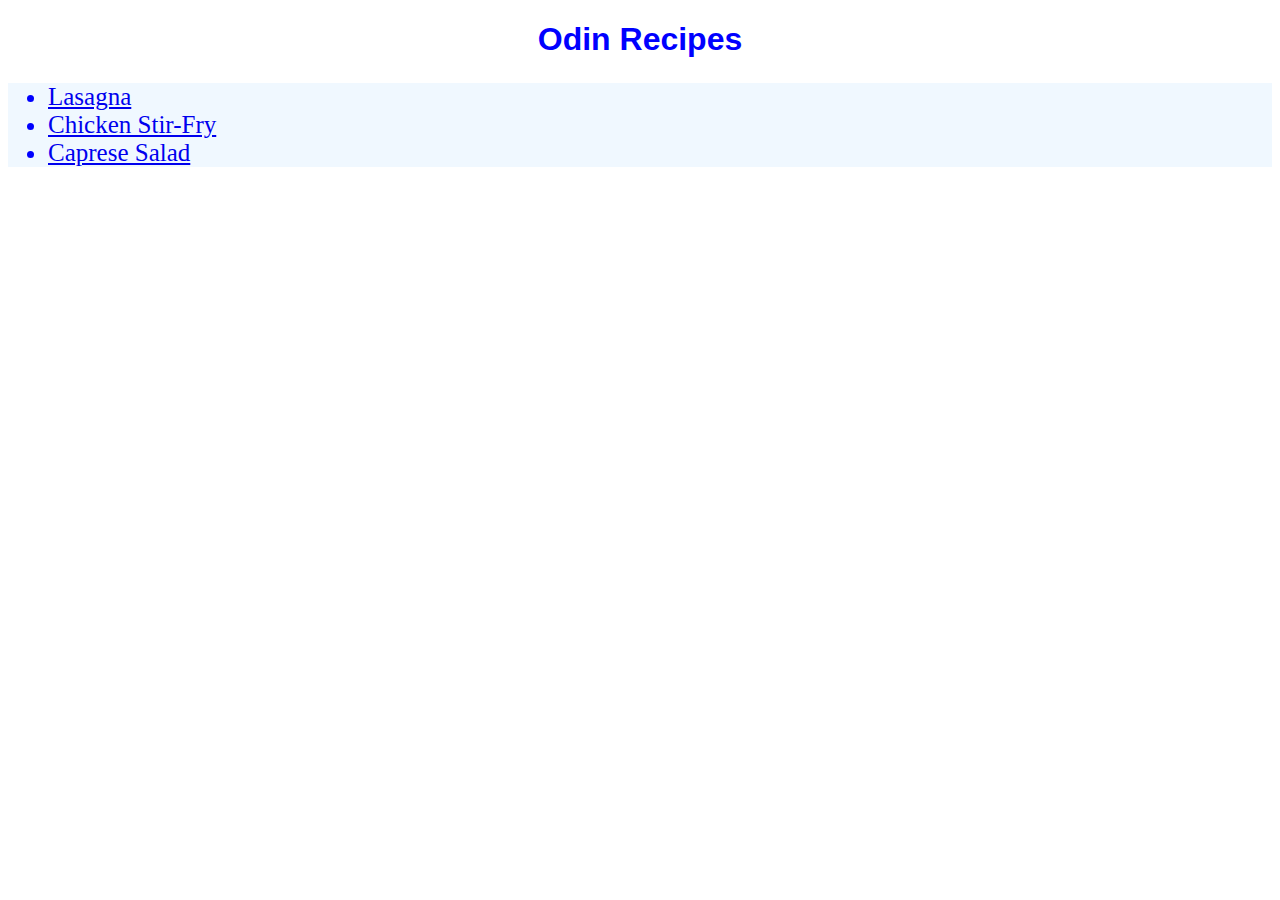
<file: index.html>
<!DOCTYPE html>
<html lang="en">
<head>
    <meta charset="utf-8">
    <link rel="stylesheet" href="style.css">
    <title>Odin Recipes</title>
</head>
<body>
    <h1>Odin Recipes</h1>
            <div>
                <ul>
                    <li><a href="./lasagna.html">Lasagna</a></li>
                    <li><a href="./chicken.html">Chicken Stir-Fry</a></li>
                    <li><a href="./salad.html"> Caprese Salad</a></li>
                </ul>
            </div>
</body>
</html>
</file>
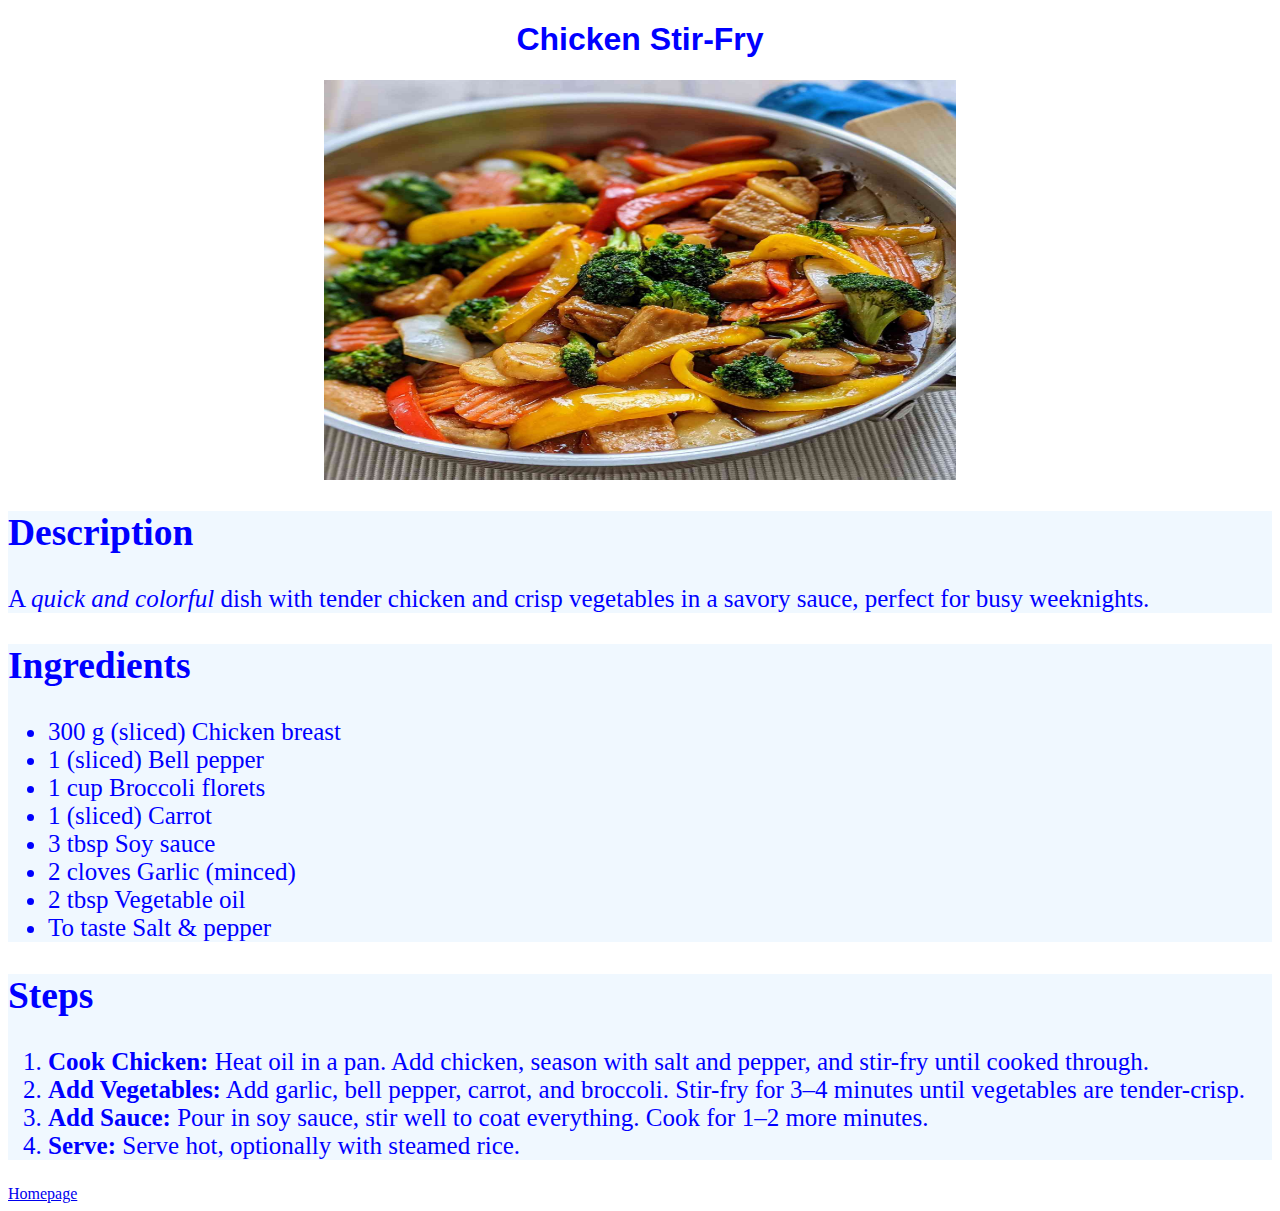
<file: chicken.html>
<!DOCTYPE html>
<html lang="en">
<head>
    <meta charset="UTF-8">
    <title>Chicken Stir-Fry</title>
    <link rel="stylesheet" href="style.css">
</head>
<body>
    <h1>Chicken Stir-Fry</h1>
        <img src="./img/chicken.jpg" alt="chicken" height="400" width="400">
<div>
    <h2>Description</h2>
        <p>A <em>quick and colorful</em> dish with tender chicken and crisp vegetables in a savory sauce, perfect for busy weeknights.</p>
</div>

<div>
    <h2>Ingredients</h2>
        <ul>
            <li>300 g (sliced) Chicken breast</li>
            <li>1 (sliced) Bell pepper</li>
            <li>1 cup Broccoli florets</li>
            <li>1 (sliced) Carrot</li>
            <li>3 tbsp Soy sauce</li>
            <li>2 cloves Garlic (minced)</li>
            <li>2 tbsp Vegetable oil</li>
            <li>To taste Salt & pepper</li>
        </ul>
</div>

<div>
    <h2>Steps</h2>
        <ol>
            <li><strong>Cook Chicken:</strong> Heat oil in a pan. Add chicken, season with salt and pepper, and stir-fry until cooked through.</li>
            <li><strong>Add Vegetables:</strong> Add garlic, bell pepper, carrot, and broccoli. Stir-fry for 3–4 minutes until vegetables are tender-crisp.</li>
            <li><strong>Add Sauce:</strong> Pour in soy sauce, stir well to coat everything. Cook for 1–2 more minutes.</li>
            <li><strong>Serve:</strong> Serve hot, optionally with steamed rice.</li>
        </ol>
</div>

<a href="./index.html">Homepage</a>
</body>
</html>
</file>
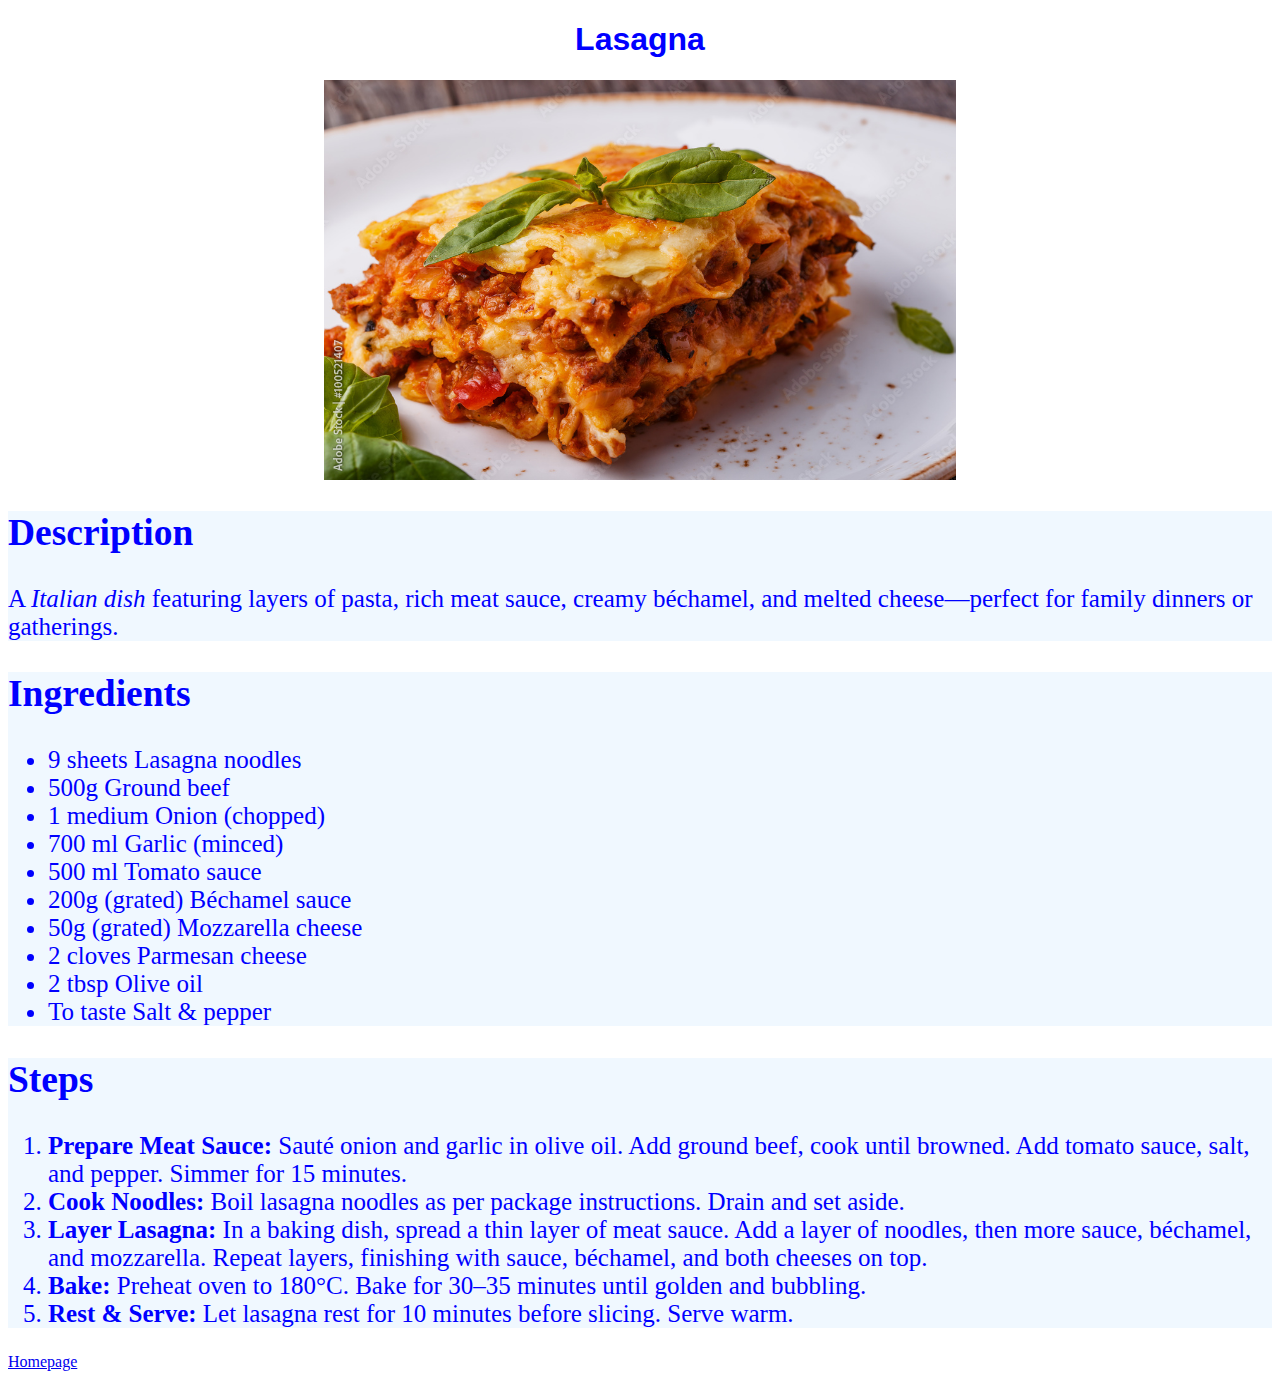
<file: lasagna.html>
<!DOCTYPE html>
<html lang="en">
<head>
    <meta charset="UTF-8">
    <title>Lasagna</title>
    <link rel="stylesheet" href="style.css">
</head>
<body>
    <h1>Lasagna</h1>
        <img src="./img/lasagna.jpg" alt="lasagna" height="400" width="400">

    <div>
        <h2>Description</h2>
            <p>A <em>Italian dish</em> featuring layers of pasta, rich meat sauce, creamy béchamel, and melted cheese—perfect for family dinners or gatherings.</p>
    </div>

    <div>
        <h2>Ingredients</h2>
            <ul>
                <li>9 sheets Lasagna noodles</li>
                <li>500g Ground beef</li>
                <li>1 medium Onion (chopped)</li>
                <li>700 ml Garlic (minced)</li>
                <li>500 ml Tomato sauce</li>
                <li>200g (grated) Béchamel sauce</li>
                <li>50g (grated) Mozzarella cheese</li>
                <li>2 cloves Parmesan cheese</li>
                <li>2 tbsp Olive oil</li>
                <li>To taste Salt & pepper</li>
        </ul>
    </div>
    
    <div>
        <h2>Steps</h2>
            <ol>
                <li><strong>Prepare Meat Sauce:</strong> Sauté onion and garlic in olive oil. Add ground beef, cook until browned. Add tomato sauce, salt, and pepper. Simmer for 15 minutes.</li>
                <li><strong>Cook Noodles:</strong> Boil lasagna noodles as per package instructions. Drain and set aside.</li>
                <li><strong>Layer Lasagna:</strong> In a baking dish, spread a thin layer of meat sauce. Add a layer of noodles, then more sauce, béchamel, and mozzarella. Repeat layers, finishing with sauce, béchamel, and both cheeses on top.</li>
                <li><strong>Bake:</strong> Preheat oven to 180°C. Bake for 30–35 minutes until golden and bubbling.</li>
                <li><strong>Rest & Serve:</strong> Let lasagna rest for 10 minutes before slicing. Serve warm.</li>
        </ol>
    </div>

<a href="./index.html">Homepage</a>
</body>
</html>
</file>
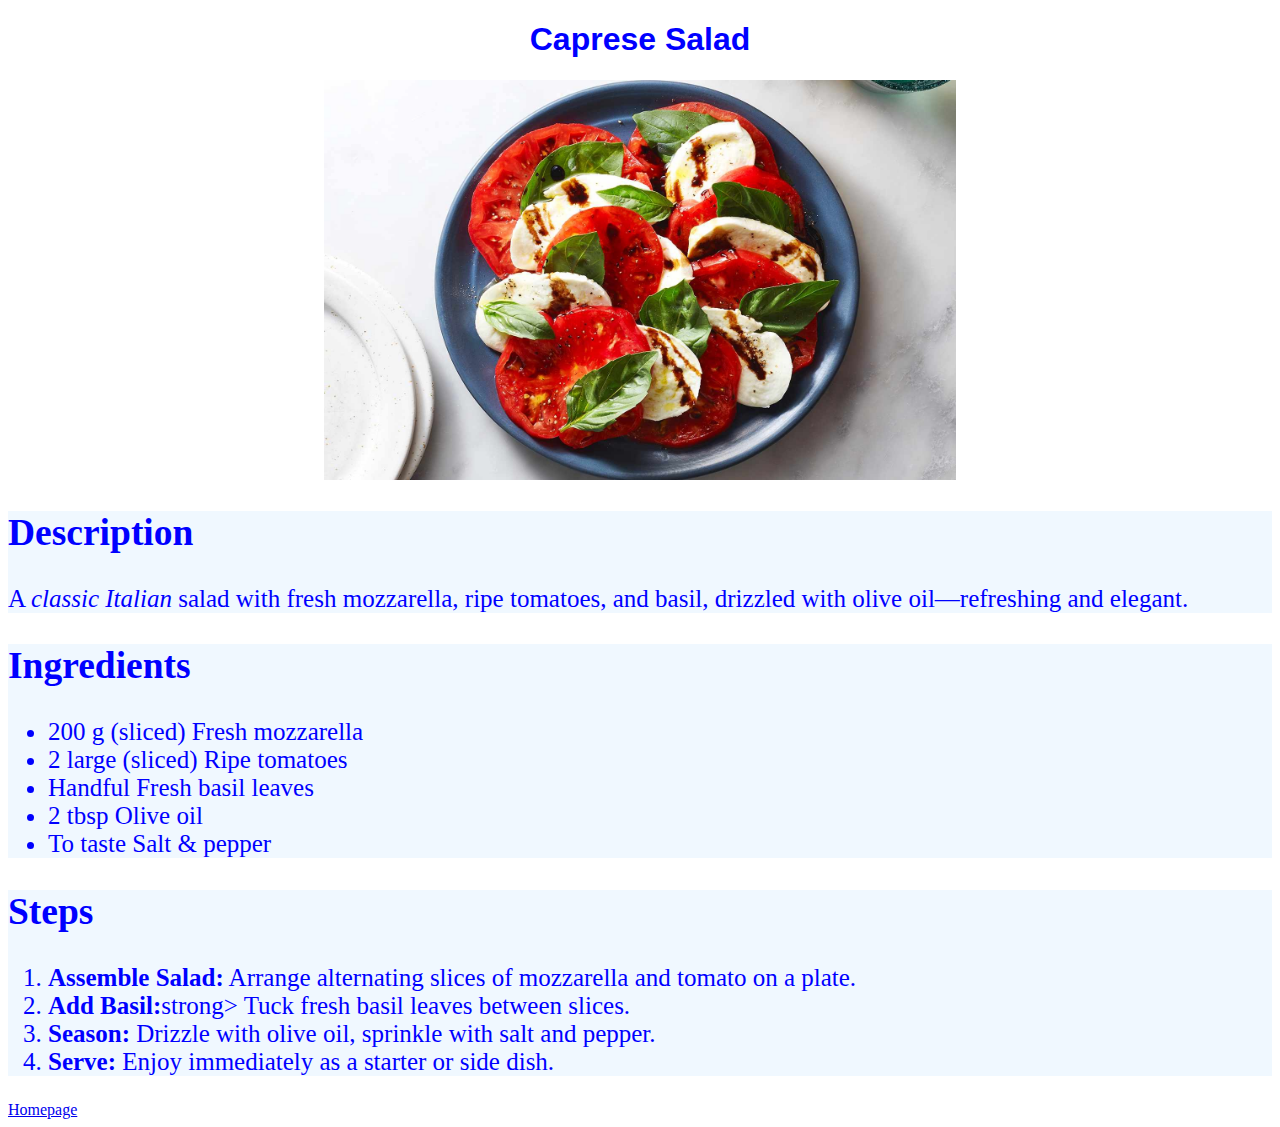
<file: salad.html>
<!DOCTYPE html>
<html lang="en">
<head>
    <meta charset="UTF-8">
    <title>Caprese Salad</title>
    <link rel="stylesheet" href="style.css">
</head>
<body>
    <h1>Caprese Salad</h1>
        <img src="./img/salad.jpg" alt="salad" height="400" width="5git00">

<div>
    <h2>Description</h2>
        <p>A <em>classic Italian</em> salad with fresh mozzarella, ripe tomatoes, and basil, drizzled with olive oil—refreshing and elegant.</p>
</div>

<div>
    <h2>Ingredients</h2>
        <ul>
            <li>200 g (sliced) Fresh mozzarella</li>
            <li>2 large (sliced) Ripe tomatoes</li>
            <li>Handful Fresh basil leaves</li>
            <li>2 tbsp Olive oil</li>
            <li>To taste Salt & pepper</li>
        </ul>
</div>
    
<div>
    <h2>Steps</h2>
        <ol>
            <li><strong>Assemble Salad:</strong> Arrange alternating slices of mozzarella and tomato on a plate.</li>
            <li><strong>Add Basil:</strong>strong> Tuck fresh basil leaves between slices.</li>
            <li><strong>Season:</strong> Drizzle with olive oil, sprinkle with salt and pepper.</li>
            <li><strong>Serve:</strong> Enjoy immediately as a starter or side dish.</li>
        </ol>
</div>

<a href="./index.html">Homepage</a>
</body>
</html>
</file>
<file: style.css>
h1 {
    color: blue;
    font-family: sans-serif;
    text-align: center;
}

div {
    background-color: aliceblue;
    font-family: serif;
    font-size: 25px;
    color: blue;
}

img {
    display: block;
    margin-left: auto;
    margin-right: auto;
    width: 50%; 
}
</file>
